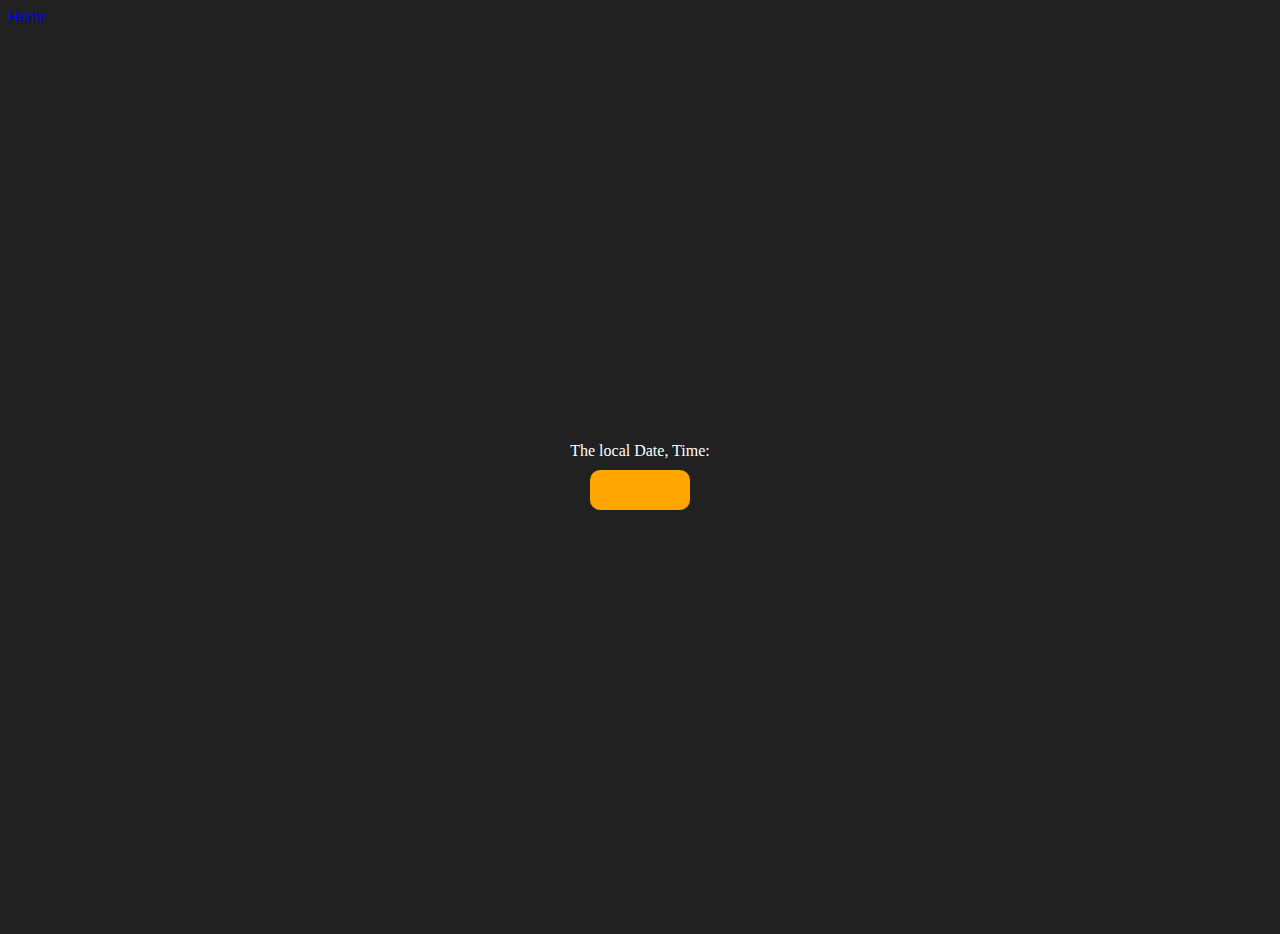
<file: Digital Clock/index.html>
<!DOCTYPE html>
<html lang="en">
  <head>
    <meta charset="UTF-8" />
    <meta name="viewport" content="width=device-width, initial-scale=1.0" />
    <meta http-equiv="X-UA-Compatible" content="ie=edge" />
    <link rel="stylesheet" type="text/css" href="style.css" />
    <title>Your Local Time</title>
    <style></style>
  </head>
  <body>
    <nav>
      <a href="/" aria-current="page">Home</a>
    </nav>
    <div class="center">
      <div id="banner"><span>The local Date, Time:</span></div>
      <div id="clock"></div>
    </div>
    <script src="project3.js"></script>
  </body>
</html>
</file>
<file: Digital Clock/style.css>
body {
  background-color: #212121;
  color: #fff;
}
.center {
  display: flex;
  height: 100vh;
  justify-content: center;
  align-items: center;
  flex-direction: column;
}
#clock {
  font-size: 40px;
  background-color: orange;
  padding: 20px 50px;
  margin-top: 10px;
  border-radius: 10px;
}
</file>
